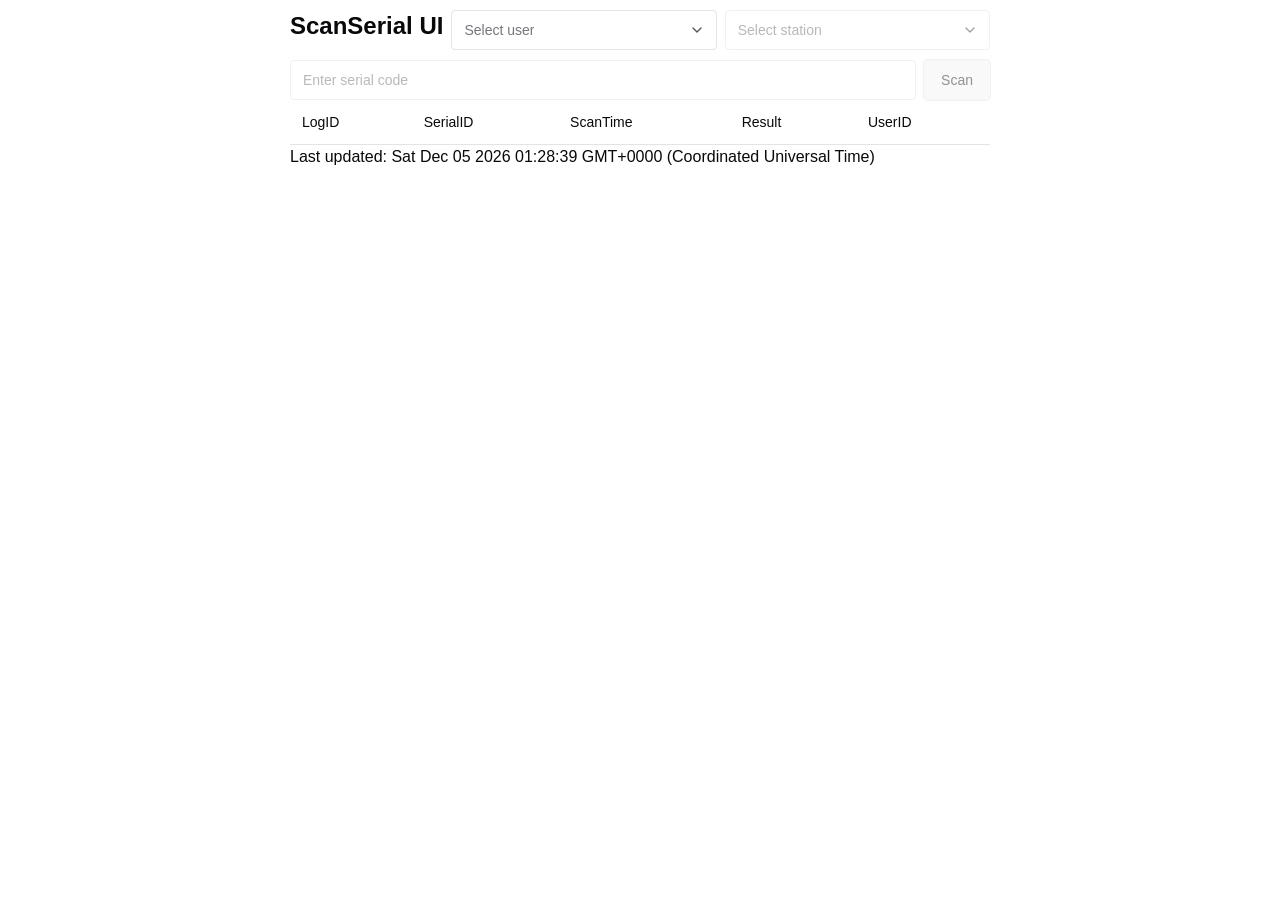
<file: scan-serial/index.html>
<!doctype html>
<html lang="en">
    <head>
        <meta charset="utf-8">
        <meta name="viewport" content="width=device-width, initial-scale=1">
        <link rel="icon" href="../uibuilder/images/uib-world.svg" type="image/svg+xml">
        <title>ScanSerial UI</title>
      <script type="module" crossorigin src="./assets/index-BD35gZs0.js"></script>
    </head>
    <body>
        <div id="root"></div>

        <!-- On production: <script src="../uibuilder/uibuilder.iife.min.js"></script> -->
        <!-- <script src="mock-uibuilder.js"></script> -->
    </body>
</html>
</file>
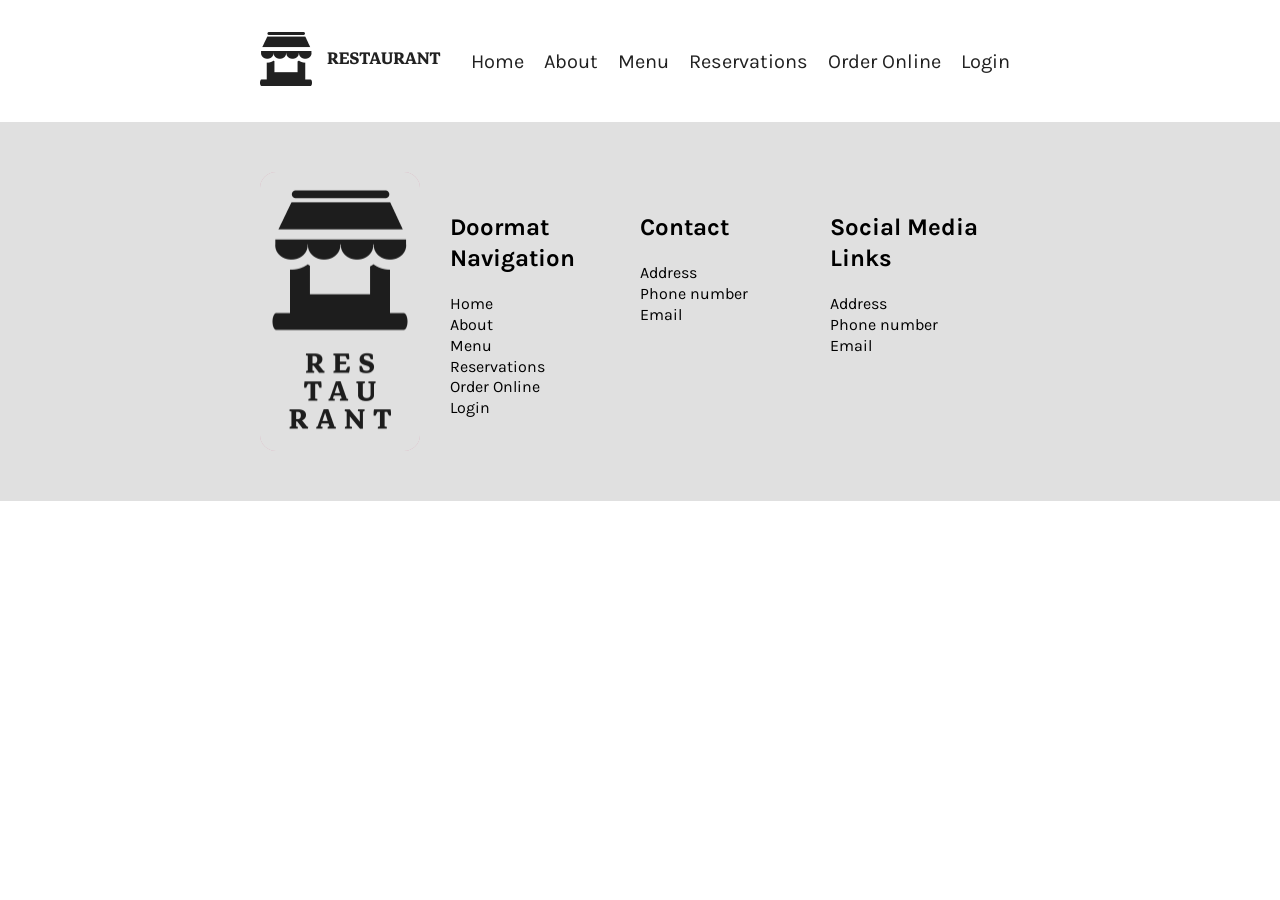
<file: index-restaurant.html>
<!doctype html><html lang="en"><head><meta charset="utf-8"/><link rel="icon" href="/favicon.ico"/><meta name="viewport" content="width=device-width,initial-scale=1"/><meta name="theme-color" content="#000000"/><meta name="description" content="Description. Description. Description. Description."/><meta name="og:title" content="Restaurant"/><meta name="og:description" content="Description. Description. Description. Description."/><meta name="og:image" content="/logo192.png"/><link rel="apple-touch-icon" href="/logo192.png"/><link rel="manifest" href="/manifest.json"/><title>Restaurant</title><script src="/api.js"></script><script defer="defer" src="/static/js/main.37d9a791.js"></script><link href="/static/css/main.65d92ca0.css" rel="stylesheet"></head><body><noscript>You need to enable JavaScript to run this app.</noscript><div id="root"></div></body></html>
</file>
<file: static/css/main.65d92ca0.css>
@import url(https://fonts.googleapis.com/css2?family=Karla:ital,wght@0,200..800;1,200..800&family=Markazi+Text:wght@400..700&display=swap);body{-webkit-font-smoothing:antialiased;-moz-osx-font-smoothing:grayscale;font-family:-apple-system,BlinkMacSystemFont,Segoe UI,Roboto,Oxygen,Ubuntu,Cantarell,Fira Sans,Droid Sans,Helvetica Neue,sans-serif;margin:0}code{font-family:source-code-pro,Menlo,Monaco,Consolas,Courier New,monospace}:root{--primary-gray:#424242;--primary-yellow:#ffea00;--secondary-pink:#ec407a;--secondary-light-pink:#f8bbd0;--highlight-light-gray:#e0e0e0;--highlight-dark-gray:#212121;--padding-site:0 70px;--padding-real:0 70px;--grid-columns:12;--grid-margin:70px;--grid-gutter:20px;--grid-width:1440px;--grid-height:2829px;--grid-content-padding:292px;--grid-content-columns:8}button,input[type=submit]{background-color:#ffea00;background-color:var(--primary-yellow);border:none;border-radius:16px;color:#212121;color:var(--highlight-dark-gray);font-family:Karla,sans-serif;font-size:18px;font-weight:500;height:60px;width:200px}button:hover,input[type=submit]:hover{background-color:color-mix(in srgb,#ffea00,#fff 30%);background-color:color-mix(in srgb,var(--primary-yellow),#fff 30%);box-shadow:inset 0 5px 20px #424242;box-shadow:inset 0 5px 20px var(--primary-gray);cursor:pointer;text-shadow:0 5px 5px #424242;text-shadow:0 5px 5px var(--primary-gray);transition:.5s}button:disabled,button:disabled:hover,input[type=submit]:disabled,input[type=submit]:disabled:hover{background-color:#e0e0e0;background-color:var(--highlight-light-gray);box-shadow:none;cursor:auto;text-shadow:none}a:hover{color:#ffea00;color:var(--primary-yellow)}#about{display:grid;grid-template-columns:repeat(var(--grid-columns),1fr);overflow:hidden;padding:var(--padding-site)}#about-text{align-self:flex-start;grid-column:3/span 4;margin-right:50px}#about h2{font-size:56px;font-weight:500;margin-bottom:0}#about h2,#about h3{color:var(--highlight-dark-gray);font-family:Markazi Text,serif}#about h3{font-size:32px;font-weight:400;margin-top:-10px}#about p{color:var(--highlight-dark-gray);font-family:Karla,sans-serif;font-size:18px;font-weight:500;line-height:1.4}#about-photos{display:flex;flex-direction:row;flex-shrink:0;grid-column:7/span 4;justify-content:center;margin:30px -137.5px 30px 0;padding-top:167.5px}#about-photos img:first-child{background-color:var(--highlight-light-gray);border-radius:16px;height:335px;width:275px}#about-photos img:last-child{background-color:var(--secondary-light-pink);border-radius:16px;height:335px;left:-137.5px;position:relative;top:-167.5px;width:275px}@media (max-width:768px){#about{grid-template-columns:1fr}#about-photos,#about-text{grid-column:auto}#about-photos{align-items:center;flex-direction:column}}#hero{align-items:start;background-color:var(--primary-gray);background:linear-gradient(180deg,var(--primary-gray) 85%,#fff 15%);display:grid;grid-template-columns:repeat(var(--grid-columns),1fr);padding:var(--padding-site)}#hero-text{grid-column:3/span 4}#hero h1{color:var(--primary-yellow);font-size:56px;font-weight:500;margin-bottom:0}#hero h1,#hero h2{font-family:Markazi Text,serif}#hero h2{color:#fff;font-size:32px;font-weight:400;margin-top:-10px}#hero p{color:#fff;font-family:Karla,sans-serif;font-size:18px;font-weight:500;line-height:1.4}#hero img{background-color:var(--highlight-light-gray);border-radius:16px;grid-column:8/span 3;height:403px;margin:30px 0;object-fit:cover;width:375px;width:100%}@media (max-width:768px){#hero{grid-template-columns:1fr}#hero img,#hero-text{grid-column:auto}}#highlights{display:grid;grid-template-columns:repeat(var(--grid-columns),1fr);padding:var(--padding-site);padding-top:20px}#highlights-header{align-items:center;display:flex;flex-direction:row;grid-column:3/span 8;justify-content:space-between}#highlights-header h2{color:var(--highlight-dark-gray);font-family:Markazi Text,serif;font-size:40px;font-weight:500}#cards{display:flex;flex-direction:row;gap:20px;grid-column:3/span 8;justify-content:space-between;margin-top:30px}.card{background-color:var(--highlight-light-gray);border-radius:16px;display:flex;flex-direction:column;overflow:hidden;padding-bottom:15px;width:100%}.card h3{color:var(--highlight-dark-gray);font-size:18px;font-weight:700;margin:0}.card h3,.card strong{font-family:Karla,sans-serif}.card strong{-webkit-text-stroke:4px var(--primary-gray);color:var(--primary-yellow);font-size:16px;font-weight:500;paint-order:stroke fill}.card>img{background-color:var(--secondary-light-pink);height:185px;object-fit:cover;width:265px;width:100%}.card a{color:var(--highlight-dark-gray);font-family:Karla,sans-serif;font-size:16px;font-weight:500;text-decoration:none}.card-header{align-items:baseline;display:flex;flex-direction:row;justify-content:space-between;margin-top:15px}.card p{color:var(--highlight-dark-gray);font-family:Karla,sans-serif;font-size:16px;line-height:1.5}.card a,.card p,.card-header{padding:10px 20px}@media (max-width:768px){#highlights{grid-template-columns:1fr}#cards,#highlights-header{grid-column:auto}#cards{align-items:center;flex-direction:column}}#testimonials{background-color:var(--highlight-light-gray);display:grid;grid-template-columns:repeat(var(--grid-columns),1fr);margin-top:50px;padding:var(--padding-site)}#testimonials h2{grid-column:3/span 8;padding-top:30px;text-align:center}#rating-cards{display:flex;flex-direction:row;gap:20px;grid-column:3/span 8;justify-content:space-between;margin-top:30px;padding-bottom:50px}.rating-card{background-color:#fff;border-radius:16px;color:var(--highlight-dark-gray);display:flex;flex-direction:column;font-family:Karla,sans-serif;padding:15px;width:100%}.rating-card span{align-items:center;display:flex;flex-direction:row;gap:15px;margin-top:15px}.rating-card img{background-color:var(--secondary-light-pink);border-radius:16px;height:51px;width:51px}.rating{-webkit-text-stroke:4px var(--primary-gray);color:var(--primary-yellow);paint-order:stroke fill}@media (max-width:768px){#testimonials{grid-template-columns:1fr}#rating-cards,#testimonials h2{grid-column:auto}#rating-cards{align-items:center;flex-direction:column}}#booking-info{background-color:var(--primary-gray);display:grid;grid-template-columns:repeat(var(--grid-columns),1fr);padding:var(--padding-site);padding-bottom:30px}#booking-text{grid-column:3/span 8}#booking-text h1{color:var(--primary-yellow);font-family:Markazi Text,serif;font-size:56px;font-weight:500;margin-bottom:0}#booking-text h2{color:#fff;font-family:Markazi Text,serif;font-size:32px;font-weight:400;margin-top:-10px}#booking-text p{color:#fff;font-family:Karla,sans-serif;font-size:18px;font-weight:500;line-height:1.4}#booking{display:grid;grid-template-columns:repeat(var(--grid-columns),1fr);padding:var(--padding-site);padding-bottom:30px;padding-top:30px}#booking-form{grid-gap:20px;display:grid;gap:20px;grid-column:3/span 8;max-width:200px}@media (max-width:768px){#booking-form{max-width:100%}}header{align-content:center;align-items:center;display:grid;grid-template-columns:repeat(var(--grid-columns),1fr);height:122px;padding:var(--padding-site)}header nav ul li{margin:0 10px}header nav ul li a{color:var(--highlight-dark-gray);font-family:Karla,sans-serif;font-size:20px;font-weight:medium;text-decoration:none}header a:has(img[alt~=logo]){grid-column:3/span 2}header a img[alt~=logo]{height:54px}header nav{display:flex;grid-column:5/span 6;justify-content:flex-end}header nav ul{display:flex;list-style:none;margin:0;padding:0}#basket-icon,#hamburger-menu{display:none}@media (max-width:768px){header img,header nav{display:none}header{grid-template-columns:1fr 1fr;height:90px;padding:0 20px}#basket-icon,#hamburger-menu{display:block;height:70px;object-fit:contain;width:70px}a:has(#basket-icon),a:has(#hamburger-menu){width:fit-content}#hamburger-menu{grid-column:1}#basket-icon{grid-column:2;justify-self:end}}footer{background-color:var(--highlight-light-gray);display:grid;font-family:Karla,sans-serif;grid-template-columns:repeat(var(--grid-columns),1fr);line-height:1.3;padding:var(--padding-site);padding-bottom:50px;padding-top:50px}footer img{background-color:var(--secondary-light-pink);border-radius:16px;grid-column:3/span 2;height:279px;mix-blend-mode:multiply;width:160px}footer .doormat{grid-column:5/span 2}footer nav ul{padding:0}footer nav ul li{display:block}footer nav ul li a{color:#000;text-decoration:none}footer .contact{grid-column:7/span 2}footer .social{grid-column:9/span 2}footer span{margin-top:20px}@media (max-width:768px){footer{grid-template-columns:1fr}footer .contact,footer .doormat,footer .social,footer img{grid-column:auto}}
/*# sourceMappingURL=main.65d92ca0.css.map*/
</file>
